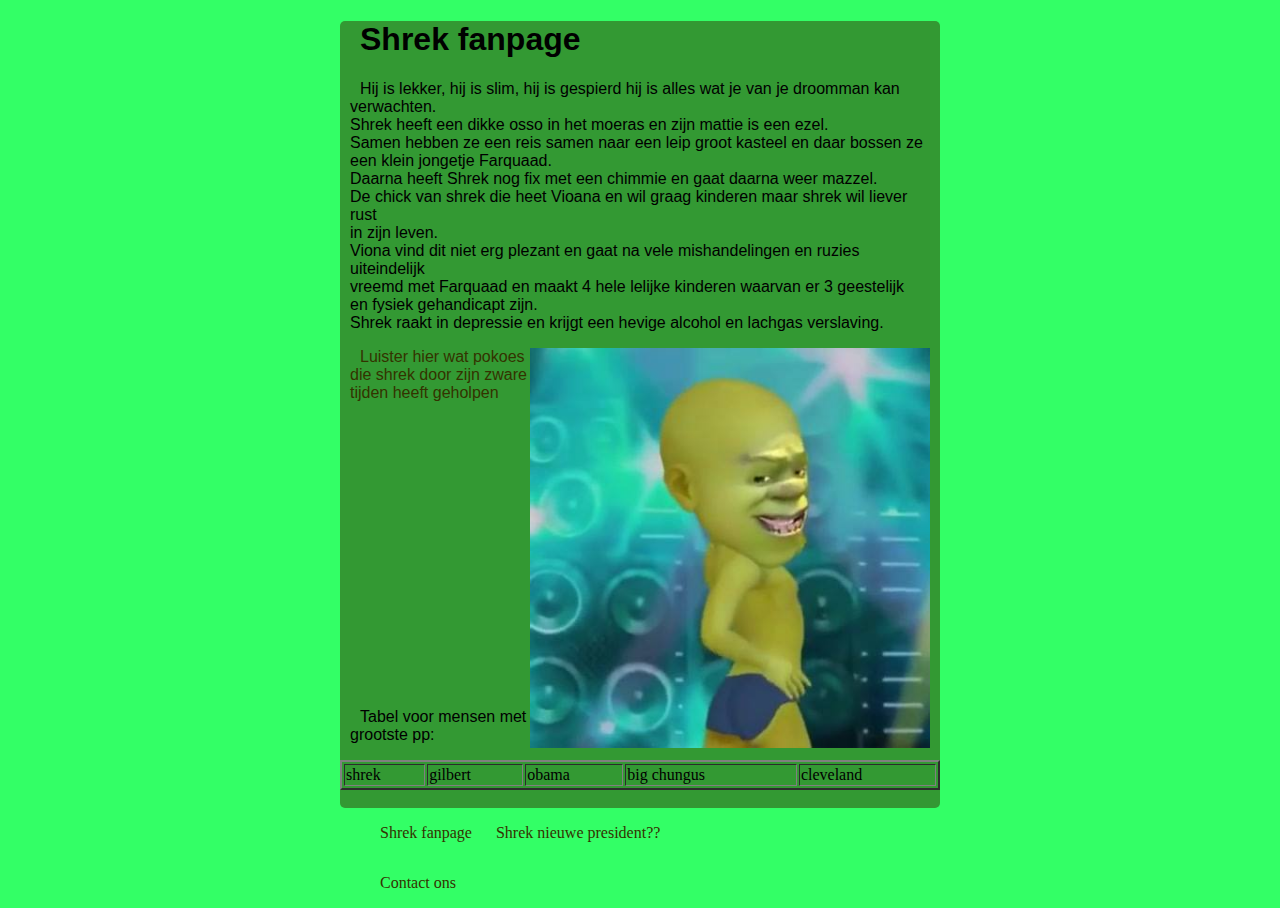
<file: website/index.html>
<!DOCTYPE HTML>
<html>
<head>
<title>
Shrek fanpage
</title>	
 <meta charset="utf-8">
 <link href="css/style.css"	rel="stylesheet">
</head>


<body><div>
<h1>Shrek fanpage </h1>
<p>
	Hij is lekker, hij is slim, hij is gespierd hij is alles wat je van je droomman kan verwachten.<br>
	 Shrek heeft een dikke osso in het moeras en zijn mattie is een ezel.<br>
	 Samen hebben ze een reis samen naar een leip groot kasteel en daar bossen ze een klein jongetje Farquaad.<br>
	 Daarna heeft Shrek nog fix met een chimmie en gaat daarna weer mazzel.<br>
	 De chick van shrek die heet Vioana en wil graag kinderen maar shrek wil liever rust<br>
	 in zijn leven.<br>
	 Viona vind dit niet erg plezant en gaat na vele mishandelingen en ruzies uiteindelijk<br>
	 vreemd met Farquaad en maakt 4 hele lelijke kinderen waarvan er 3 geestelijk<br>
	 en fysiek gehandicapt zijn.<br>
	 Shrek raakt in depressie en krijgt een hevige alcohol en lachgas verslaving.
</p>
<p><img src="fotos/shrek.jpg" width="400" alt="shrek">
<a href="https://www.youtube.com/watch?v=W4103z7bGYA" target="_blank">
	Luister hier wat pokoes die shrek door zijn zware tijden heeft geholpen</a>

<a href="https://www.youtube.com/watch?v=QVP9HvWVbag" target="_blank">  </a>
<h2>
	
</h2>
<br>
<br>
<br>
<br>
<br>
<br>
<br>
<br>
<br>
<br>
<br>
<br>
<br>
<br>
<br>
<p>
	Tabel voor mensen met grootste pp:
</p>
	<table border="2" style="width:100%">
		<tr>
			<td>shrek</td>
			<td>gilbert</td>
		    <td>obama</td>
		    <td>big chungus</td>
		    <td>cleveland</td>
		</tr>
	</table>
	
	<br>
	
<ul>	
	  <li><a href="index.html"</a>
			Shrek fanpage
			</li>
		
	<li><a href="joep.html"</a>
	Shrek nieuwe president??
		</li>
	</ul> 
	<ul>
		<li><a href="video.html"</a>
			Contact ons
		</li>
	</ul>


	
	</div>
	</body>
</html>
</file>
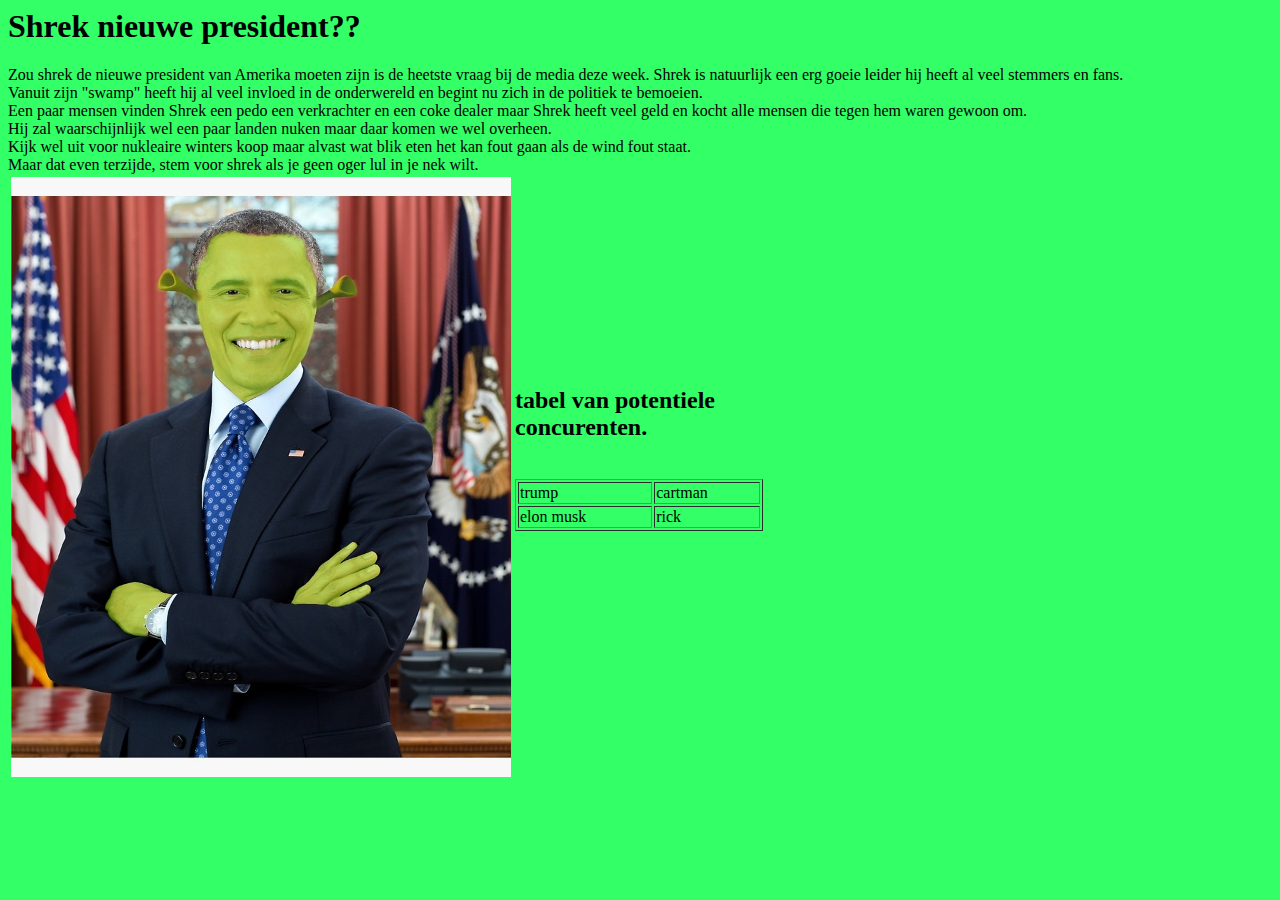
<file: website/joep.html>
<html>
	<head>
		<h1>Shrek nieuwe president??</h1>
	</head>

	<body bgcolor="33ff66">
		Zou shrek de nieuwe president van Amerika moeten zijn is de heetste vraag bij de media deze week. Shrek is natuurlijk een erg goeie leider hij heeft al veel stemmers en fans.
        <br> Vanuit zijn "swamp" heeft hij al veel invloed in de onderwereld en begint nu zich in de politiek te bemoeien.<br> Een paar mensen vinden Shrek een pedo een verkrachter en een coke dealer maar Shrek heeft veel geld en kocht alle mensen die tegen hem waren gewoon om.<br> Hij zal waarschijnlijk wel een paar landen nuken maar daar komen we wel overheen.<br> Kijk wel uit voor nukleaire winters koop maar alvast wat blik eten het kan fout gaan als de wind fout staat.<br> Maar dat even terzijde, stem voor shrek als je geen oger lul in je nek wilt. 
<br>

<table border="0" style="width:60%">
		<tr>
			<td><img src="fotos/obama shrek.jpg" alt="obama shrek" width="500" height="600"></td>
            <td>	
            	<h2> tabel van potentiele concurenten. </h2> 
                <br>	
                    <table border="1" style="width:100%">
						<tr>
							<td>trump</td>
							<td>cartman</td>
						</tr>
						<tr>
							<td>elon musk</td>
							<td>rick</td>
						</tr>
 					</table> 
<br>	
<br>
</body>
</html>
</file>
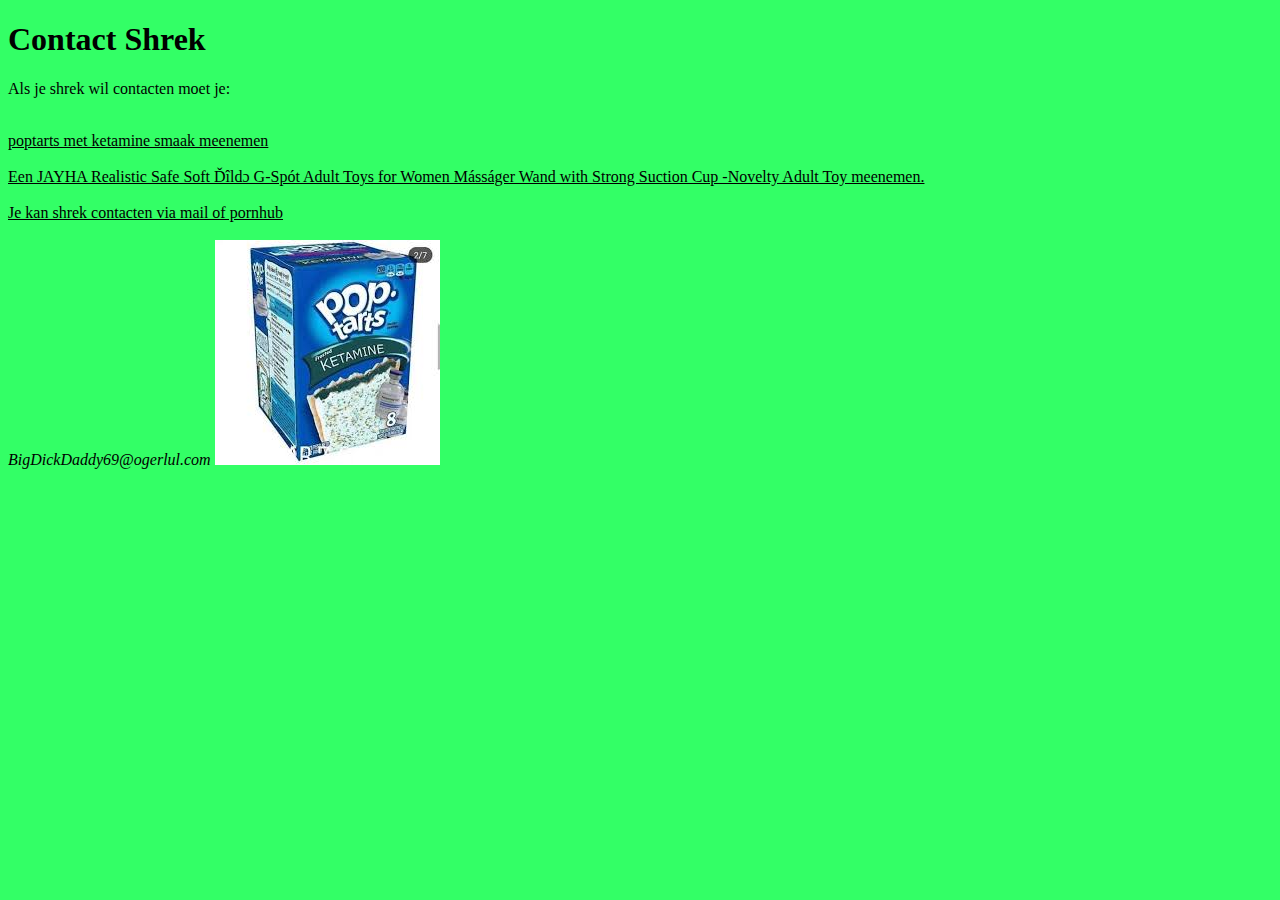
<file: website/video.html>
<!DOCTYPE HTML>
<html>
<head>
<title>
	Contact ons
</title>
	
</head>
<body bgcolor="33FF66">

<h1>
	Contact Shrek
	</h1>
	<p>
		Als je shrek wil contacten moet je: <br>
	</p>
        <br>
       <u> poptarts met ketamine smaak meenemen
        </u>
        <br>
        <br>
        <u> Een JAYHA Realistic Safe Soft Ďîldɔ G-Spót Adult Toys for Women Másságer Wand with Strong Suction Cup -Novelty Adult Toy meenemen.</u>
        <br>
        <br>
	<u>Je kan shrek contacten via mail of pornhub</u>
     <br>
       <br>
       <i>
       	BigDickDaddy69@ogerlul.com
       </i>
       <img src="fotos/poptarts.jpg">
        
		
	
</body>
</html>
</file>
<file: website/css/style.css>
body {
	background-color:#33FF66;
}


h1 , p {
	font-family: "Arial" , "Helvatica" , "sans-Serif";
	text-indent: 10px;
}
li {
display:inline;
margin-right:20px;
}
a {
	color:#333300;text-decoration: none
}
a:hover {
	color:990000;
}
img{
	float:right;
	
}
div{
	width: 600px;
height:100%;
	margin-left:auto; 
	margin-right: auto;
	border-radius:5px;
	background-color:#339933;
}
h1 , p{
	font-family: "Arial" , "Helvatica" , "Sans-serif";
	text-indent:10px;
	padding:0px 10px 0px 10px;
	
}
ul{
	float:left;
	width:560px;
	color:coral;
	
}
</file>
